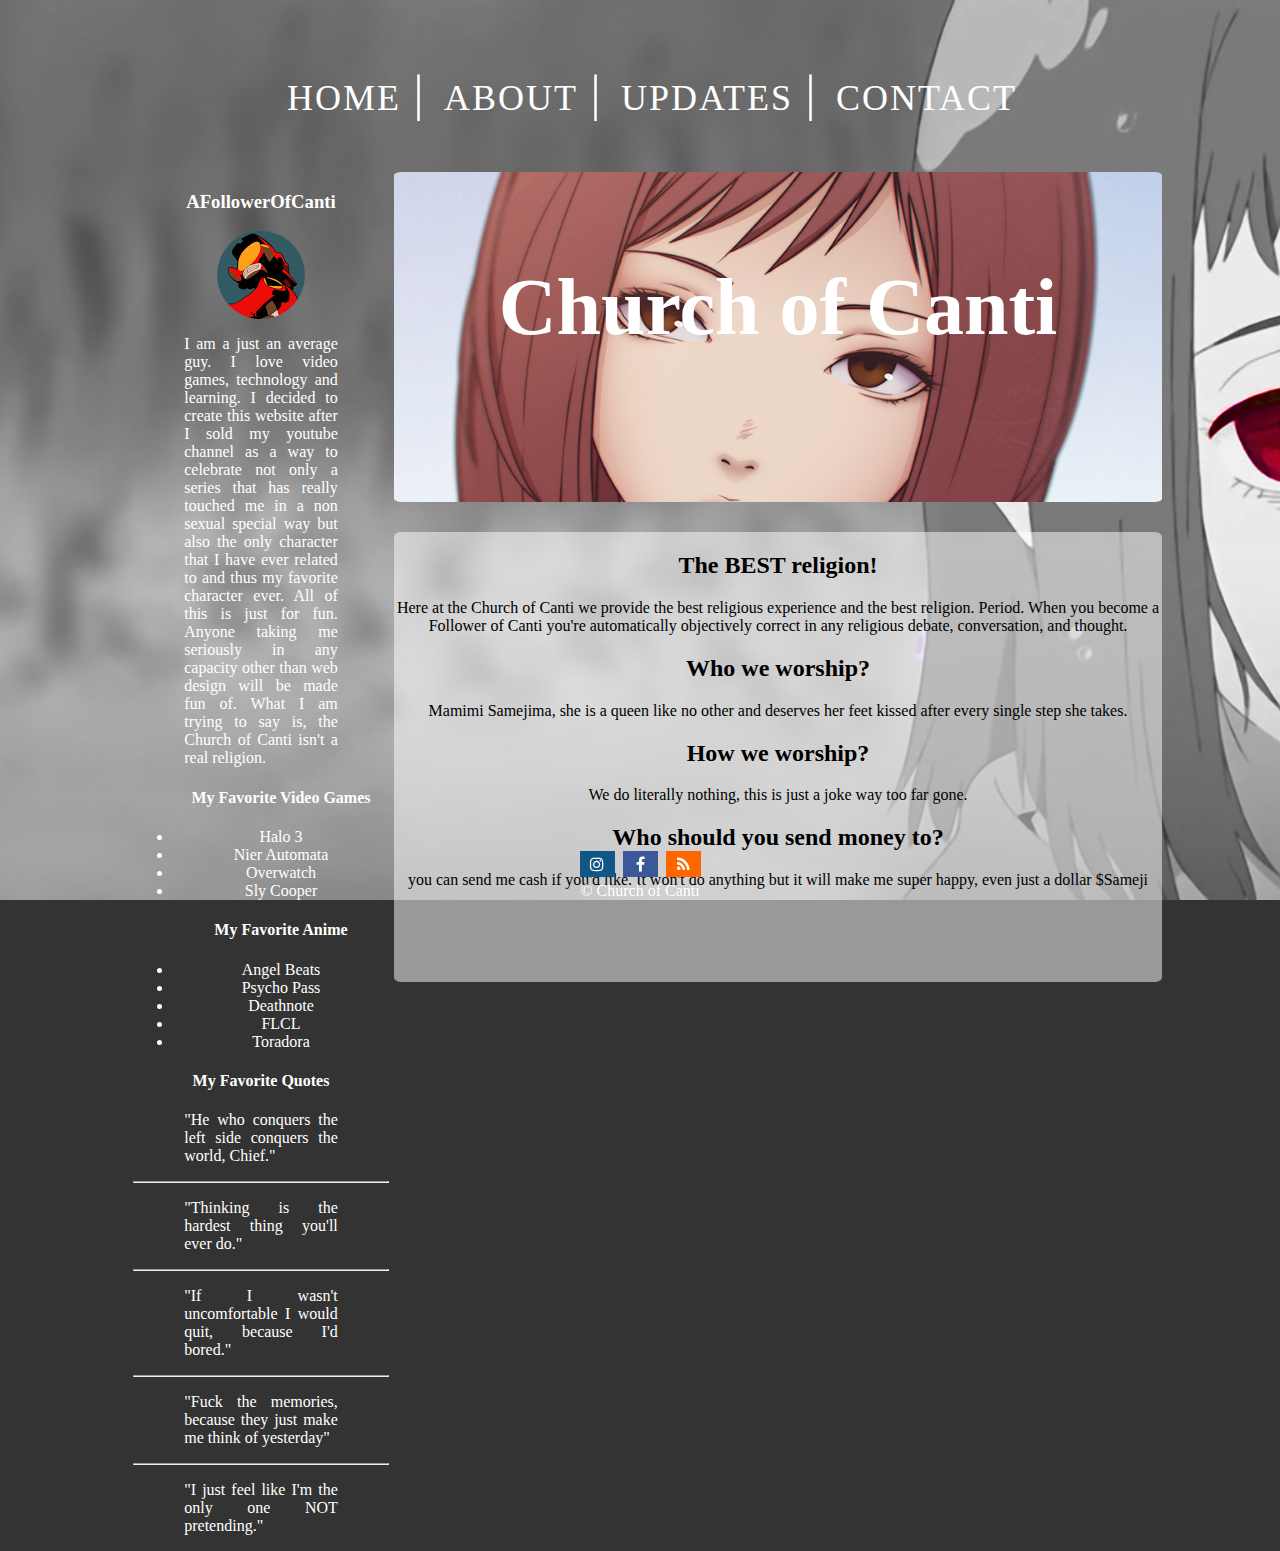
<file: about.html>
<!doctype html>
<html>
<head>
	<meta charset="utf-8">
	<meta http-equiv="X-UA-Compatible" content="IE=edge">
	<meta name="viewport" content="width=device-width, initial-scale=1">
	<title>Church Of Canti</title>
	<link rel="stylesheet" type="text/css" href="css/stylesheet.css">
	<link rel="stylesheet" href="https://cdnjs.cloudflare.com/ajax/libs/font-awesome/4.7.0/css/font-awesome.min.css">

	
<!--The following script tag downloads a font from the Adobe Edge Web Fonts server for use within the web page. We recommend that you do not modify it.-->
	<script>var __adobewebfontsappname__="dreamweaver"</script>
	<script src="http://use.edgefonts.net/source-sans-pro:n2:default.js" type="text/javascript"></script>
	<!-- HTML5 shim and Respond.js for IE8 support of HTML5 elements and media queries -->
	<!-- WARNING: Respond.js doesn't work if you view the page via file:// -->
	<!--[if lt IE 9]>
      <script src="https://oss.maxcdn.com/html5shiv/3.7.2/html5shiv.min.js"></script>
      <script src="https://oss.maxcdn.com/respond/1.4.2/respond.min.js"></script>
    <![endif]-->
</head>

<body class="aboutpg">
<div class="container">
  <header>
      <ul>
		  <li><a href="index.html">HOME</a></li> |
		  <li><a href="about.html">ABOUT</a></li> |
          <li><a href="updates.html">UPDATES</a></li> |
          <li><a href="contact.html">CONTACT</a></li>
      </ul> 
  </header>
		<div id="block">
			<h3>AFollowerOfCanti</h3>
			<img src="images/canti-thm.jpg" alt="pic" />
			<p>I am a just an average guy. I love video
			games, technology and learning. I decided to
			create this website after I sold my youtube
			channel as a way to celebrate not only a 
			series that has really touched me in a non
			sexual special way but also the only 
			character that I  have ever related to and 
			thus my favorite character ever. All of this
			is just for fun. Anyone taking me seriously
			in any capacity other than web design
		 	will be made fun of. What I am trying to say
		 	is, the Church of Canti isn't a real religion.
		  </p>
			
		  <ul>
				<h4>My Favorite Video Games</h4>
				<li>Halo 3</li>
				<li>Nier Automata</li>
				<li>Overwatch</li>
				<li>Sly Cooper</li>
			</ul>
		  
			<ul>
	  			<h4>My Favorite Anime</h4>
				<li>Angel Beats</li>
				<li>Psycho Pass</li>
				<li>Deathnote</li>
				<li>FLCL</li>
				<li>Toradora</li>
			</ul>
			
			<h4>My Favorite Quotes</h4>
			<p>"He who conquers the left side conquers the world,
			Chief."</p>
			<hr>
			<p>"Thinking is the hardest thing you'll ever do."</p>
			<hr>
			<p>"If I wasn't uncomfortable I would quit, because I'd 
			bored."</p>
			<hr>
			<p>"Fuck the memories, because they just make me think of
			yesterday"</p>
			<hr>
			<p>"I just feel like I'm the only one NOT pretending."</p>
		</div>
		
		<div id="right-ban">
			<h2>Church of Canti</h2>
		</div>
		
		<div id="right-about">
   			 <h2>The BEST religion!</h2>
		  <p>
			 	Here at the Church of Canti we provide the best religious experience and the best religion. Period.
			 	When you become a Follower of Canti you're automatically objectively correct in any religious debate,
			 	conversation, and thought.
		  </p>
			 
			 <h2>Who we worship?</h2>
			 <p>
			 	Mamimi Samejima, she is a queen like no other and deserves
				her feet kissed after every single step she takes.
			 </p>
			 
			 <h2>How we worship?</h2>
			 <p>
			 	We do literally nothing, this is just a joke way too far gone.
			 </p>
			 
			 <h2>Who should you send money to?</h2>
			 <p>
			 	you can send me cash if you'd like. It won't do anything
				but it will make me super happy, even just a dollar $Sameji
			 </p>
		</div>
		
		
  <footer>
  	<!-- Copyrights Section -->
  	 <a href="https://www.instagram.com/afollowerofcanti" class="fa fa-instagram" aria-hidden="true"></a>
  	 <a href="https://www.facebook.com/churchofcanti" class="fa fa-facebook"></a>
  	 <a href="#" class="fa fa-rss"></a>
  	 <div class="copyright">&copy; Church of Canti </div>
  </footer>
	</div>

</body>
</html>
</file>
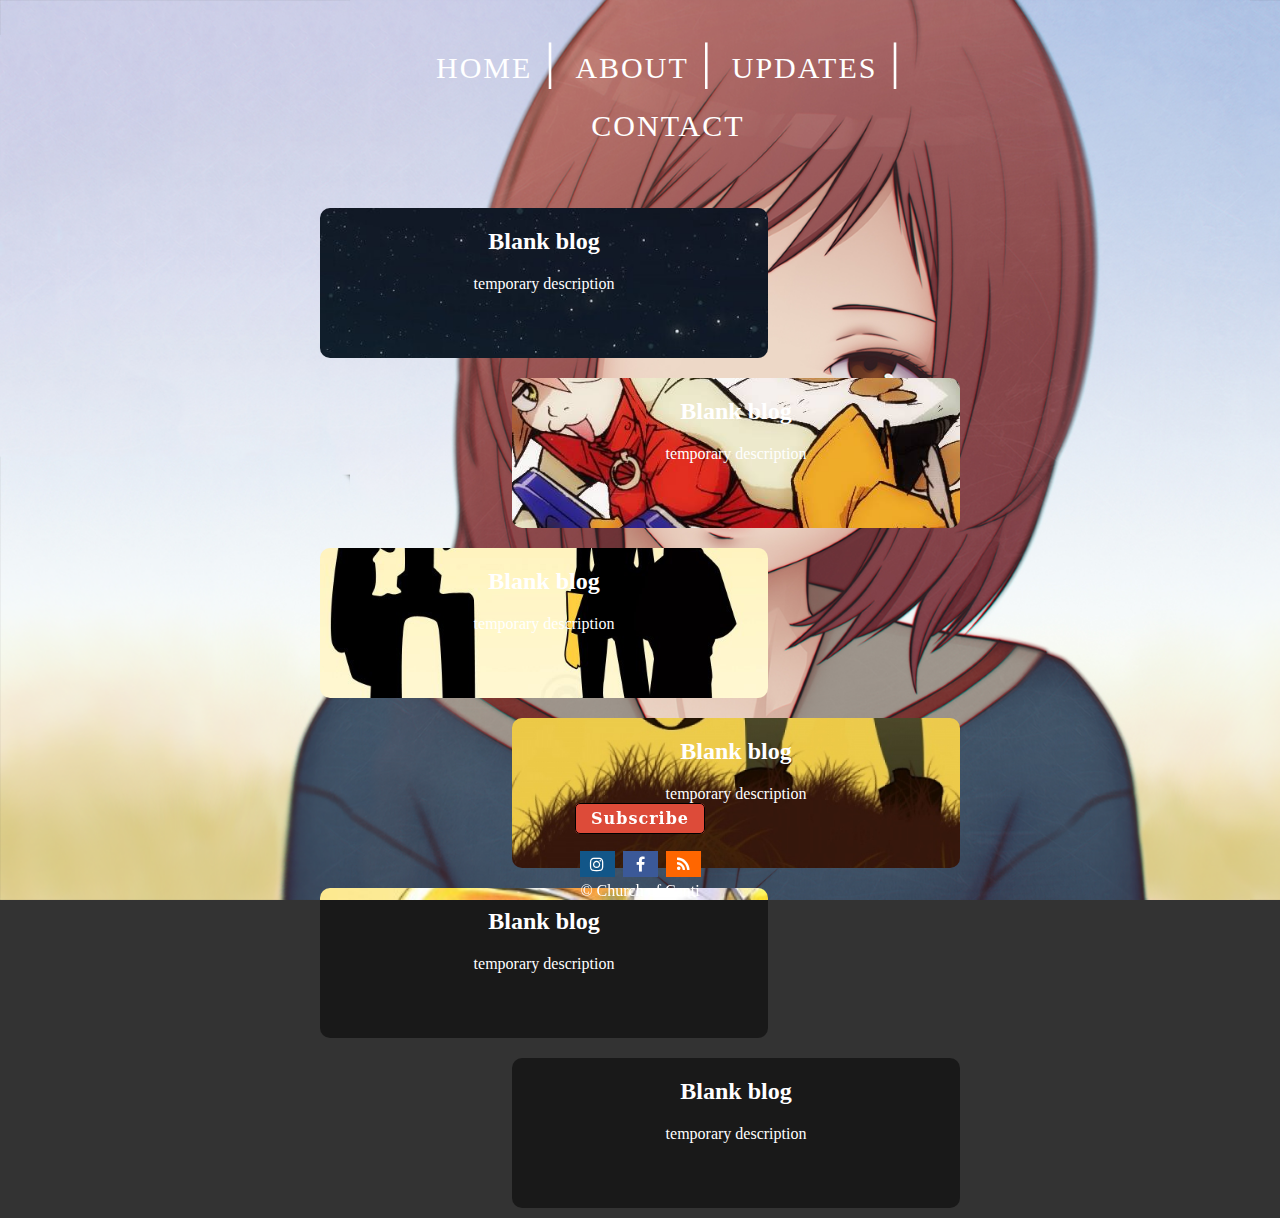
<file: updates.html>
<!doctype html>
<html lang="en-US">
<head>
<meta charset="utf-8">
<meta http-equiv="X-UA-Compatible" content="IE=edge">
<meta name="viewport" content="width=device-width, initial-scale=1">
<title>Church Of Canti</title>
<link rel="stylesheet" type="text/css" href="css/stylesheet.css">
<link rel="stylesheet" href="https://cdnjs.cloudflare.com/ajax/libs/font-awesome/4.7.0/css/font-awesome.min.css">
<!--The following script tag downloads a font from the Adobe Edge Web Fonts server for use within the web page. We recommend that you do not modify it.-->
<script>var __adobewebfontsappname__="dreamweaver"</script>
<script src="http://use.edgefonts.net/source-sans-pro:n2:default.js" type="text/javascript"></script>
<!-- HTML5 shim and Respond.js for IE8 support of HTML5 elements and media queries -->
<!-- WARNING: Respond.js doesn't work if you view the page via file:// -->
<!--[if lt IE 9]>
      <script src="https://oss.maxcdn.com/html5shiv/3.7.2/html5shiv.min.js"></script>
      <script src="https://oss.maxcdn.com/respond/1.4.2/respond.min.js"></script>
    <![endif]-->
</head>
<body class="updatespg">
<!-- Main Container -->
<div class="container" id="updatespg"> 
  <!-- Navigation -->
  <header>
      <ul>
		  <li><a href="index.html">HOME</a></li> |
		  <li><a href="about.html">ABOUT</a></li> |
          <li><a href="updates.html">UPDATES</a></li> |
          <li><a href="contact.html">CONTACT</a></li>
      </ul> 
  </header>
  
  <div class = "blog-left t1">
	<h2>Blank blog</h2>
	<p>temporary description</p>
  </div>
  <div class = "blog-right t2">
  	<h2>Blank blog</h2>
	<p>temporary description</p>
  </div>
  
  <div class = "blog-left t3">
	<h2>Blank blog</h2>
	<p>temporary description</p>
  </div>
  <div class = "blog-right t4">
  	<h2>Blank blog</h2>
	<p>temporary description</p>
  </div>
  
  
  <div class = "blog-left t5">
	<h2>Blank blog</h2>
	<p>temporary description</p>
  </div>
  <div class = "blog-right t6">
  	<h2>Blank blog</h2>
	<p>temporary description</p>
  </div>
  
  <footer>
  	<!-- Copyrights Section -->
	 <a href="#" class="subscribe"><strong>Subscribe</strong></a><br><br>
  	 <a href="https://www.instagram.com/afollowerofcanti" class="fa fa-instagram" aria-hidden="true"></a>
  	 <a href="https://www.facebook.com/churchofcanti" class="fa fa-facebook"></a>
  	 <a href="#" class="fa fa-rss"></a>
  	 <div class="copyright">&copy; Church of Canti </div>
  </footer>
</div>
<!-- Main Container Ends -->
</body>
</html>
</file>
<file: css/stylesheet.css>
@charset "utf-8";
/* CSS Document */
body 
{
  margin: 0;
  padding: 0;
/*  Background fallback in case of IE8 & down, or in case video doens't load, such as with slower connections  */
  background: #333;
  background-attachment: fixed;
  background-size: cover;
}

/* The only rule that matters */
#video-background
{
/*  making the video fullscreen  */
  position: fixed;
  right: 0; 
  bottom: 0;
  min-width: 100%; 
  min-height: 100%;
  width: auto; 
  height: auto;
  z-index: -100;
}

header ul
{
	
	width: 95%;
	height: auto;
	display: inline-block;
	text-align: center;
	margin-top: 5%;
	color: white;
	font-size: 50px;
	
}

header ul li
{
	list-style-type: none;
	display: inline-block;
	margin-left: 8px;
}

header ul li a
{
	text-decoration: none;
	color: white;
	font-family: Haettenschweiler, "Franklin Gothic Bold", "Arial Black", "sans-serif";
	/*font-family: Oswald, Sans-serif; */
	letter-spacing: 2px;
	font-size: 36px;
}

header ul li a:active
{
	color: #D4FFBC;
	/*color: #8CFFA0;*/
}

header ul li a:hover
{
	color: #D4FFBC;
	transition-duration: .7s;
}


footer
{
	color: white;
	text-align: center;
	position: fixed;
	right: 0;
	left: 0;
	bottom: 0;
}

#block
{
	width: 20%;
	color: white;
	text-align: center;
	font-family:Cambria, "Hoefler Text", "Liberation Serif", Times, "Times New Roman", "serif";
	padding-left: 5px;
	padding-right: 5px;
	float: left;
	margin-left: 10%;
}

#block img
{
	border-radius: 50px;
	margin-left: auto;
	margin-right: auto;
	display: block;
}

#block p
{
	width: 60%;
	margin-left: auto;
	margin-right: auto;
	text-align: justify;
}

#right-ban
{
	background: rgba(99, 175, 255, .5);
	width: 60%;
	height: 330px;
	float: left;
	background-image: url(../images/mamimi.png);
	background-attachment: fixed;
	background-size: cover;
	background-repeat: no-repeat;
	margin-bottom: 30px;
	border-radius: 1%;
}

#right-ban h2
{
	text-align: center;
	color: white;
	font-size: 500%;
	font-family: Verdana;
	margin-top: 90px;
	opacity: 1.5;
}

#right-about
{
	width: 60%;
	background: rgba(255,255,255,.5);
	height: 450px;
	float: left;
	text-align: center;
	border-radius: 1%;
}

.aboutpg
{
	background-image: url(../images/mamimisadclean.jpg);
	background-attachment: fixed;
	background-size: cover;
	background-repeat: no-repeat;
}

.updatespg
{
	background-image: url(../images/mamimi.png);
	background-attachment: fixed;
	background-size: cover;
	background-repeat: no-repeat;
}

#updatespg
{
	width: 50%;
	height: 80%;
	margin: 0 auto;
}

#updatespg header ul li a
{

	font-size: 30px;
}

.blog-left
{
	color: white;
	width: 70%;
	height: 150px;
	float: left;
	margin-top: 10px;
	margin-bottom: 10px;
	text-align: center;
	background: rgba(0,0,0,.5);
	border-radius: 10px;
}

.blog-right
{
	color: white;
	width: 70%;
	height: 150px;
	float: right;
	margin-top: 10px;
	margin-bottom: 10px;
	text-align: center;
	background: rgba(0,0,0,.5);
	border-radius: 10px;
}

.t1
{
	background-image: url(../images/web1.jpg);
	background-attachment: fixed;
	background-size: cover;
	background-repeat: no-repeat;
}

.t2
{
	background-image: url(../images/web2.jpg);
	background-attachment: fixed;
	background-size: cover;
	background-repeat: no-repeat;
}

.t3
{
	background-image: url(../images/web3.jpg);
	background-attachment: fixed;
	background-size: cover;
	background-repeat: no-repeat;
}

.t4
{
	background-image: url(../images/web4.jpg);
	background-attachment: fixed;
	background-size: cover;
	background-repeat: no-repeat;
}

.t5
{
	background-image: url(../images/web5.jpg);
	background-attachment: fixed;
	background-size: cover;
	background-repeat: no-repeat;
}

.t6
{
	background-image: url(../images/web6.jpg);
	background-attachment: fixed;
	background-size: cover;
	background-repeat: no-repeat;
}

form
{
	width: 25%;
	margin: 0 auto;
	background-color: rgba(0,0,0,.5);
	border-radius: 5px;
	color: white;
	text-align: center;
}

form input
{
	width: 80%;
}

form textarea
{
	width: 80%;
}

form #submit
{
	width: 25%;
	margin-left: 60%;
	background-color: rgba(0, 145, 140, 1);
	color: white;
	margin-bottom: 4%;
	border: none;
	padding: 2px;
	border-radius: 3px;
}
.fa 
{
  padding: 5px;
  font-size: 30px;
  width: 25px;
  text-align: center;
  text-decoration: none;
  margin: 5px 2px;
}

.fa:hover 
{
    opacity: 0.7;
}

.fa-facebook 
{
  background: #3B5998;
  color: white;
}

.fa-instagram 
{
  background: #125688;
  color: white;
}

.fa-rss 
{
  background: #ff6600;
  color: white;
}
.subscribe
{
	border: 1px solid black;
	padding: 5px 15px 5px 15px;
	border-radius: 5px;
	background: #dd4b39;
	color: white;
	font-family:  "serif";
	text-decoration: none;
	letter-spacing: 1px;
}

.subscribe:hover
{
	opacity: 0.7;
	transition-duration: .3s;
}
</file>
